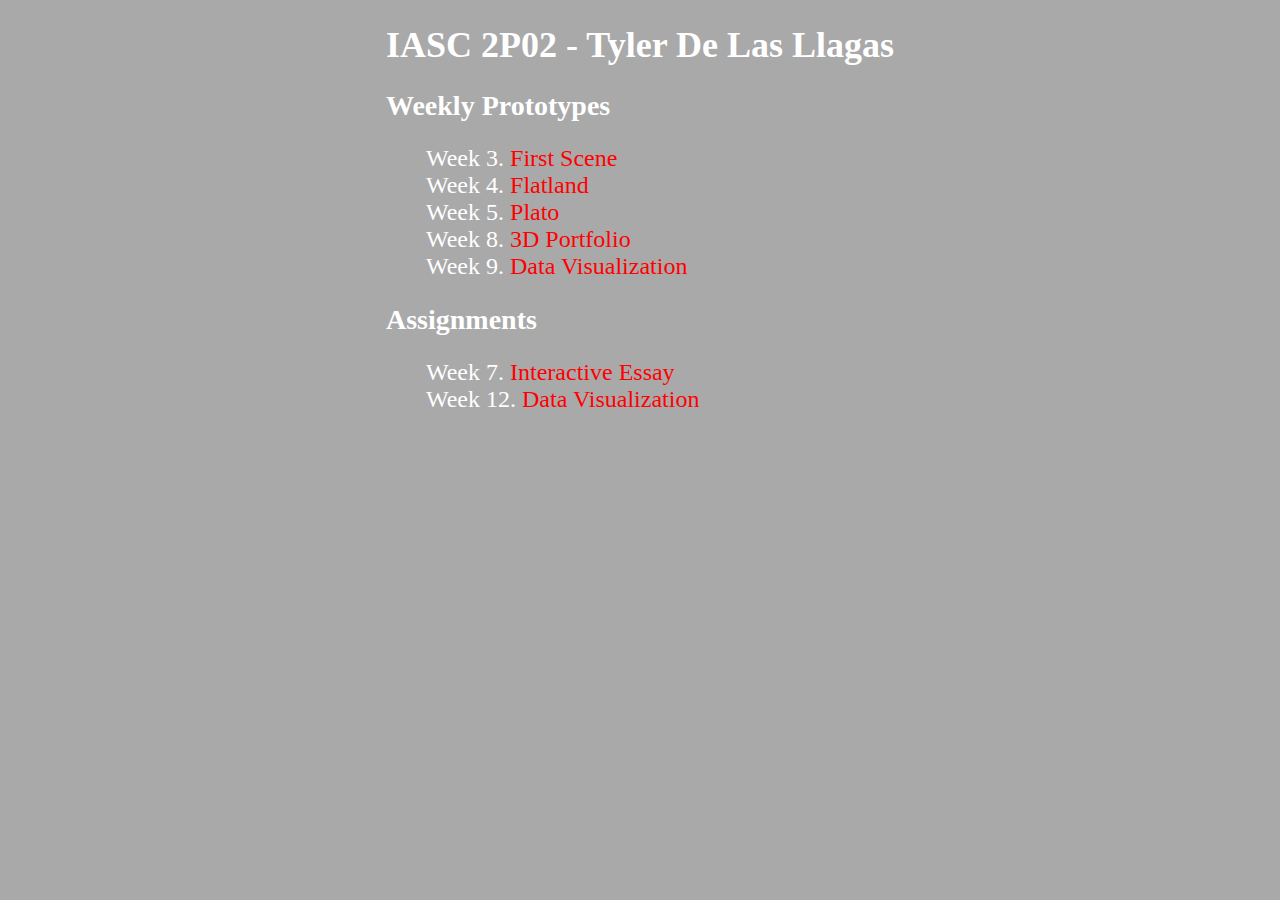
<file: Portfolio/index.html>
<!DOCTYPE html>
<head>
    <title>
        IASC 2P02 - Tyler De Las Llagas
    </title>
    <link rel="stylesheet" href = "style.css">
    <body>
        <h1>
            IASC 2P02 - Tyler De Las Llagas
        </h1>
        <h2>
            Weekly Prototypes
        </h2>
<ul>
    <li>
       Week 3. <a href="week3/index.html">First Scene</a>
    </li>
    <li>
        Week 4. <a href="week4/index.html">Flatland</a>
    </li>
    <li>
        Week 5. <a href="week5/index.html">Plato</a>
    </li>
    <li>
        Week 8. <a href="week8/index.html">3D Portfolio</a>
    </li>
    <li>
        Week 9. <a href="week9/index.html">Data Visualization</a>
    </li>
</ul>
<h2>Assignments</h2>
<ol>
    <li>
Week 7. <a href="assignment1/index.html">Interactive Essay</a>
    </li>
    <li>
        Week 12. <a href="assignment2/index.html">Data Visualization</a>
            </li>
</ol>

    </body>
</head>
</file>
<file: Portfolio/style.css>
body {
   background-color: darkgray;
   color: white;
   margin: 0 auto;
   width: fit-content;
   text-align:left;
}
h1{
    font-size: 36px;
}
h2{
    font-size: 28px;
}

li{
    font-size: 24px;
    list-style-type: none;
}

a{
    color:red;
    text-decoration: none;

}

a:hover{
color: rgb(70, 0, 0);
text-decoration: overline;
}
</file>
